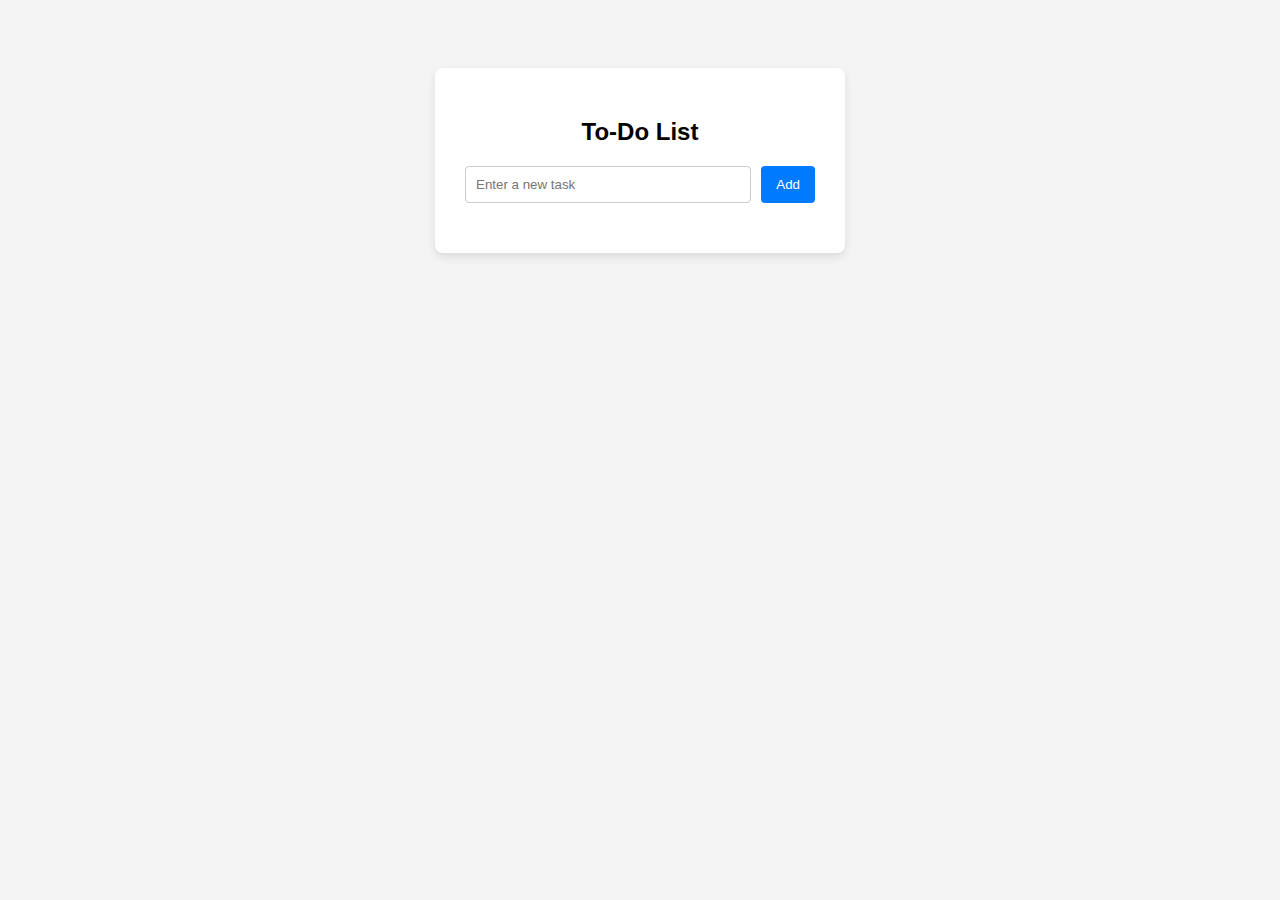
<file: 1.Basic Todo List/index.html>
<!DOCTYPE html>
<html lang="en">

<head>
    <meta charset="UTF-8" />
    <meta name="viewport" content="width=device-width, initial-scale=1.0" />
    <title>To-Do List</title>
    <link rel="stylesheet" href="style.css" />
</head>

<body>
    <div class="todo-container">
        <h2>To-Do List</h2>
        <div class="input-group">
            <input type="text" id="taskInput" placeholder="Enter a new task" />
            <button onclick="addTask()">Add</button>
        </div>
        <ul id="taskList"></ul>
    </div>
    <script src="script.js"></script>
</body>

</html>
</file>
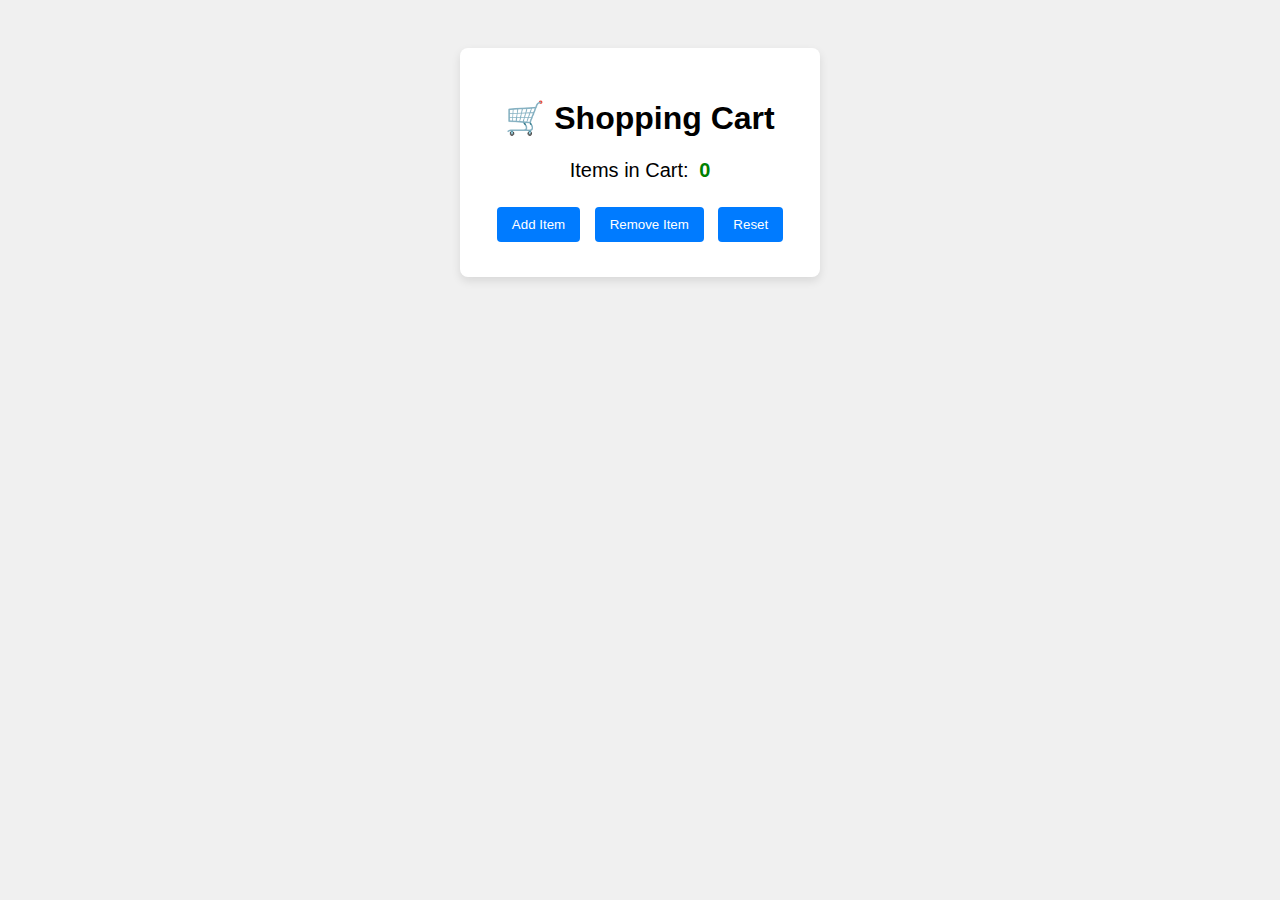
<file: 2.Shopping Cart Counter/index.html>
<!DOCTYPE html>
<html lang="en">
<head>
  <meta charset="UTF-8" />
  <meta name="viewport" content="width=device-width, initial-scale=1.0" />
  <title>Shopping Cart Counter</title>
  <link rel="stylesheet" href="style.css" />
</head>
<body>
  <div class="container">
    <h1>🛒 Shopping Cart</h1>
    <div class="cart">
      <span>Items in Cart:</span>
      <span id="count">0</span>
    </div>
    <div class="buttons">
      <button onclick="addItem()">Add Item</button>
      <button onclick="removeItem()">Remove Item</button>
      <button onclick="resetCart()">Reset</button>
    </div>
  </div>

  <script src="script.js"></script>
</body>
</html>
</file>
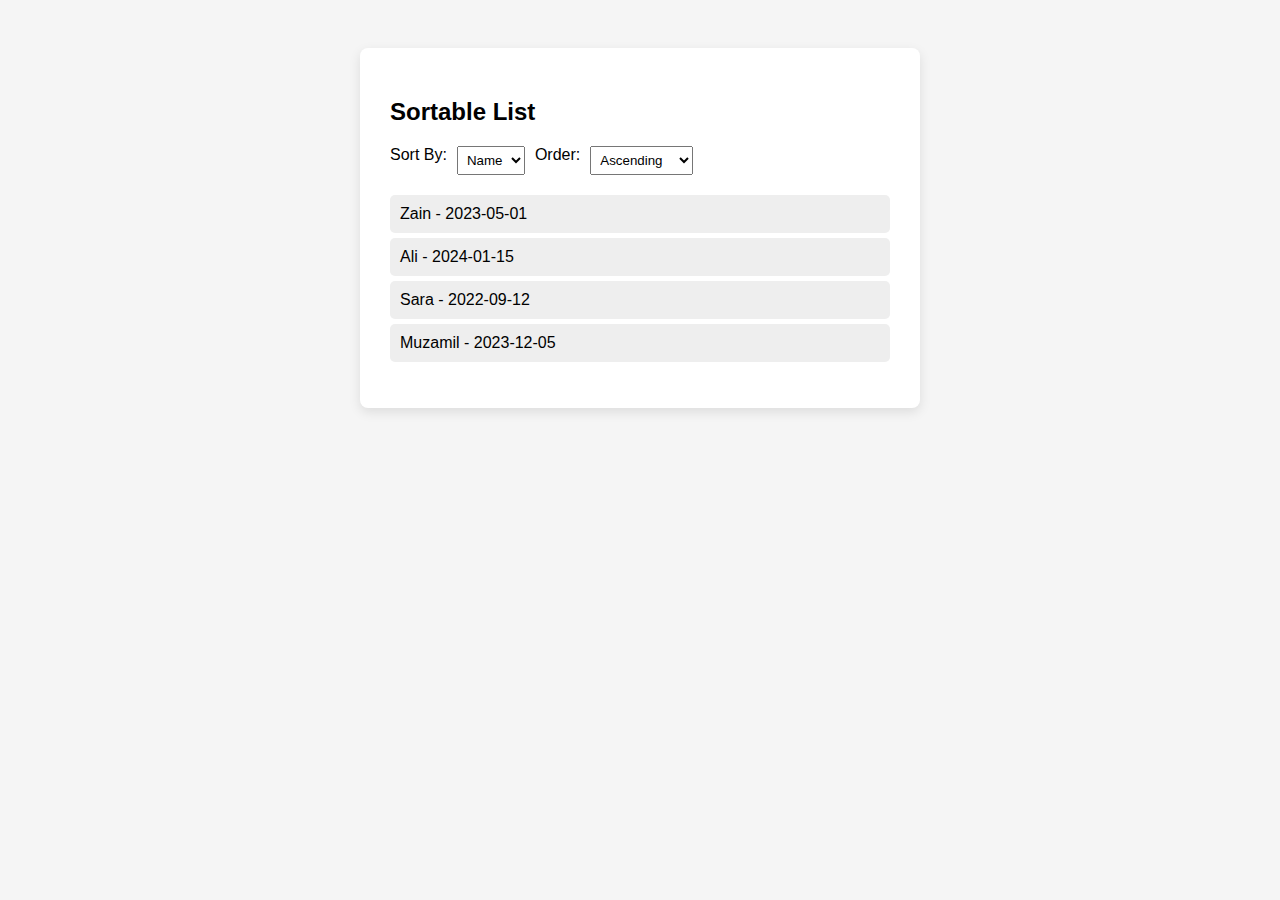
<file: 3.List Sort (by namedate)/index.html>
<!DOCTYPE html>
<html lang="en">
<head>
  <meta charset="UTF-8" />
  <meta name="viewport" content="width=device-width, initial-scale=1.0"/>
  <title>Sort List by Name or Date</title>
  <link rel="stylesheet" href="style.css" />
</head>
<body>
  <div class="container">
    <h2>Sortable List</h2>

    <div class="controls">
      <label for="sortBy">Sort By:</label>
      <select id="sortBy" onchange="sortList()">
        <option value="name">Name</option>
        <option value="date">Date</option>
      </select>

      <label for="orderBy">Order:</label>
      <select id="orderBy" onchange="sortList()">
        <option value="asc">Ascending</option>
        <option value="desc">Descending</option>
      </select>
    </div>

    <ul id="itemList"></ul>
  </div>

  <script src="script.js"></script>
</body>
</html>
</file>
<file: 1.Basic Todo List/style.css>
body {
  font-family: sans-serif;
  background: #f4f4f4;
  display: flex;
  justify-content: center;
  padding-top: 60px;
}

.todo-container {
  background: white;
  padding: 30px;
  border-radius: 8px;
  width: 350px;
  box-shadow: 0 4px 10px rgba(0, 0, 0, 0.1);
}

h2 {
  text-align: center;
  margin-bottom: 20px;
}

.input-group {
  display: flex;
  gap: 10px;
}

input[type="text"] {
  flex: 1;
  padding: 10px;
  border: 1px solid #ccc;
  border-radius: 4px;
}

button {
  padding: 10px 15px;
  background-color: #007bff;
  color: white;
  border: none;
  border-radius: 4px;
  cursor: pointer;
}

button:hover {
  background-color: #0056b3;
}

ul {
  list-style: none;
  padding: 0;
  margin-top: 20px;
}

li {
  background: #eee;
  margin-bottom: 10px;
  padding: 10px;
  border-radius: 4px;
  display: flex;
  justify-content: space-between;
  align-items: center;
}

li.completed {
  text-decoration: line-through;
  color: gray;
}

.delete-btn {
  background: red;
  color: white;
  border: none;
  border-radius: 3px;
  padding: 5px 8px;
  cursor: pointer;
}
</file>
<file: 2.Shopping Cart Counter/style.css>
body {
  font-family: Arial, sans-serif;
  background: #f0f0f0;
  padding: 40px;
  text-align: center;
}

.container {
  background: #fff;
  padding: 30px;
  border-radius: 8px;
  width: 300px;
  margin: auto;
  box-shadow: 0 4px 10px rgba(0, 0, 0, 0.1);
}

.cart {
  margin: 20px 0;
  font-size: 20px;
}

#count {
  font-weight: bold;
  color: green;
  margin-left: 5px;
}

.buttons button {
  padding: 10px 15px;
  margin: 5px;
  border: none;
  background: #007bff;
  color: white;
  border-radius: 4px;
  cursor: pointer;
}

.buttons button:hover {
  background: #0056b3;
}
</file>
<file: 3.List Sort (by namedate)/style.css>
body {
  font-family: Arial, sans-serif;
  background-color: #f5f5f5;
  padding: 40px;
}

.container {
  max-width: 500px;
  background: white;
  padding: 30px;
  border-radius: 8px;
  margin: auto;
  box-shadow: 0 4px 12px rgba(0, 0, 0, 0.1);
}

.controls {
  display: flex;
  gap: 10px;
  margin-bottom: 20px;
}

.controls select {
  padding: 5px;
}

ul {
  list-style: none;
  padding: 0;
}

li {
  background: #eee;
  margin: 5px 0;
  padding: 10px;
  border-radius: 5px;
}
</file>
